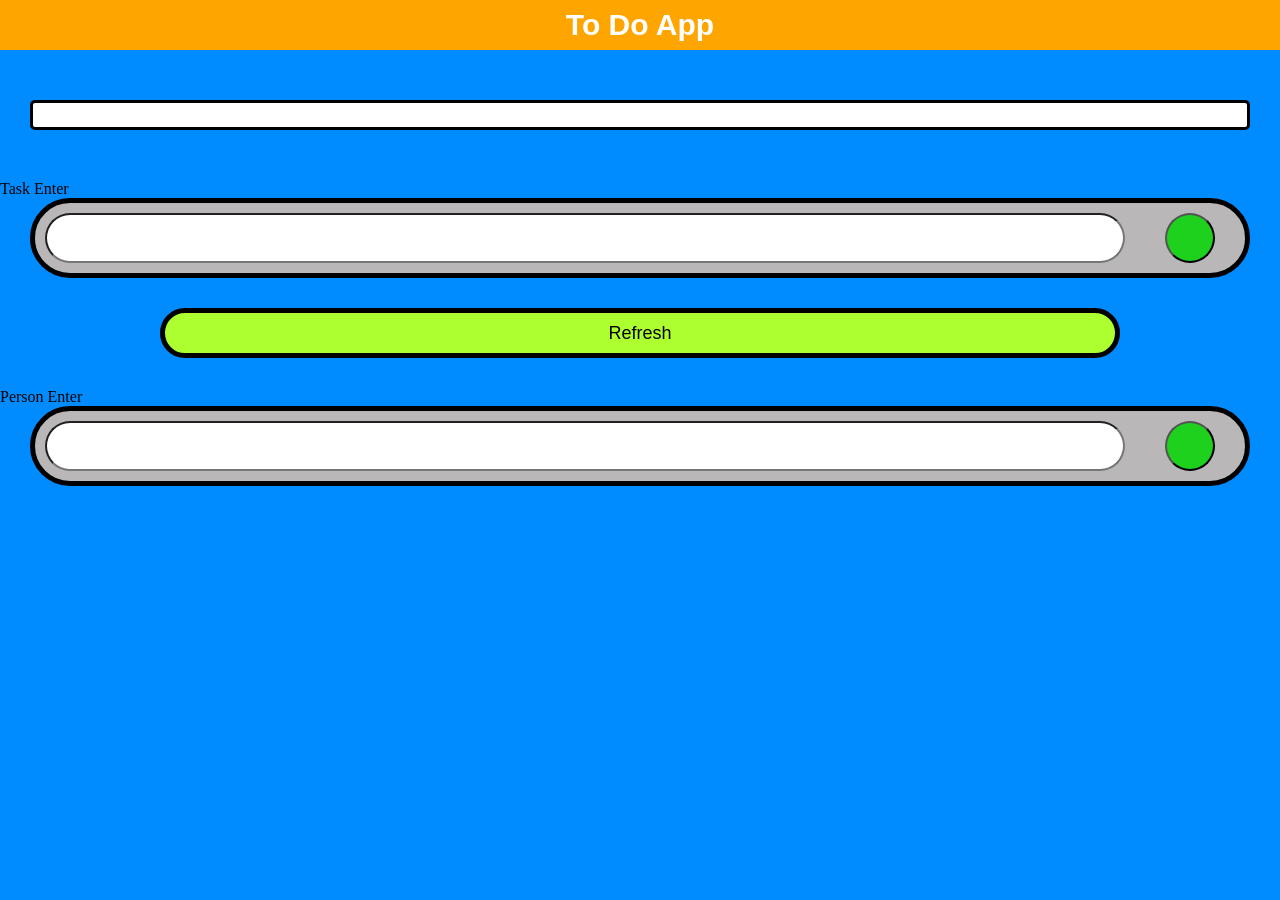
<file: index.html>
<!DOCTYPE html>
<html lang="en">
<head>
    
    <meta charset="UTF-8">
    <meta name="viewport" content="width=device-width, initial-scale=1.0">
    <title>Rust Page</title>
    <link rel="stylesheet" href="style.css">

</head>
<body>
    <nav id = "title">
        <h1>To Do App</h1>
    </nav>
    
    
    
    <div id ="list"></div>

    <p>Task Enter</p>
    <div class = "enter_area">    
    <input type = "text" class = "textbox" id = "task_textbox"/>
    <button class = "submit_button" id = "task_submit"></button>
    </div>

    <button id = "refresh_button">Refresh</button>

    <p>Person Enter</p>
    <div class = "enter_area">    
    <input type = "text" class = "textbox" id = "username_textbox" />
    <button class = "submit_button" id = "username_submit"></button>
    </div>



    
</body>
<script src="index.js"></script>
</html>
</file>
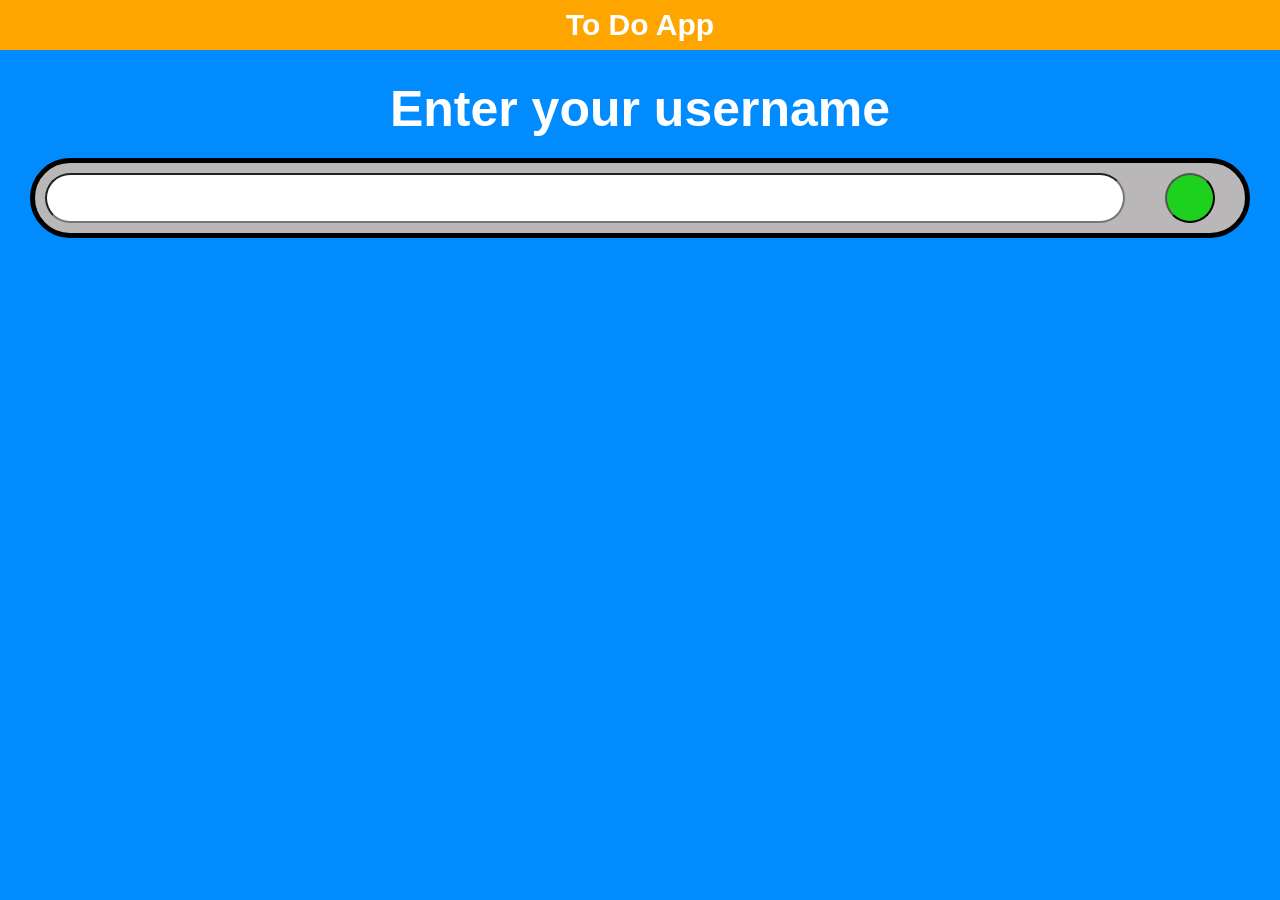
<file: login.html>
<!DOCTYPE html>
<html lang="en">
<head>
    
    <meta charset="UTF-8">
    <meta name="viewport" content="width=device-width, initial-scale=1.0">
    <title>Rust Page</title>
    <link rel="stylesheet" href="style.css">

</head>
<body>
    <nav id = "title">
        <h1>To Do App</h1>
    </nav>

    <h2>Enter your username</h2>

    <div class = "enter_area">    
    <input type = "text" class = "textbox" id = "username_textbox" />
    <button class = "submit_button" id = "username_submit"></button>
    </div>



    
</body>
<script src="index.js"></script>
</html>
</file>
<file: style.css>
body {
    background-color: rgb(0, 140, 255);
    margin: 0;
    padding: 0;
}

* {
    margin: 0;
    padding: 0;
    box-sizing: border-box;
  }

h2 {
    color: white;
    display: flex;
    justify-content: center;
    align-items: center;
    margin: 20px;
    font-family: sans-serif;
    font-size: 50px;
    
}

#title {
    background-color: orange;
    height: 50px;
    margin-bottom: 30px;

    
    display: flex;
    justify-content: center;
    align-items: center;

    font-family: sans-serif;
    font-size: 20px;
    color: white;

}

#enter {
    color: blue;
}

.textbox{
    width: 400px;
    height: 50px;
    border-radius: 50px;
    margin: 0 10px;
    flex: 2 1 80%;
}

.submit_button{
    background-color: rgb(29, 209, 29);
    width: 50px;
    min-width: 50px;
    height: 50px;
    border-radius: 100%;
    margin: 0 30px;
}

.enter_area{
    background-color: rgb(185, 183, 183);
    border: 5px solid black;
    border-radius: 50px;
    padding: 10px 0;
    margin: 0 30px;
    display: flex;
    flex-flow: row nowrap;
    justify-content: space-between;
    align-items:center;
}

#refresh_button{
    margin: 30px 0;
    display: block;
    margin: 30px auto;
    width: 75%;
    height: 50px;
    border: 5px solid black;
    border-radius: 50px;
    font-size: large;
    background-color: greenyellow;
}

#list{

    margin: 50px 30px;
    background-color: white;
    min-height: 30px;
    border-radius: 5px;
    border: 3px solid black;
    display: grid;
    grid-template-columns: 1fr 1fr;
    grid-auto-flow: column;

}

#list > ul{
    margin: 5px 10px;
    
    border-radius: 10px;
    font-size: 20px;
    padding: 10px 30px;
    width: 75%;
    color: white;
    border: 3px solid black;
    font-family: sans-serif;
    
}

.foreign_task{
    background-color: rgb(0, 225, 255);
    grid-column: 1;
}

.local_task{
    background-color: rgb(240, 101, 8);
    grid-column: 2;
    grid-row: auto;
}
</file>
